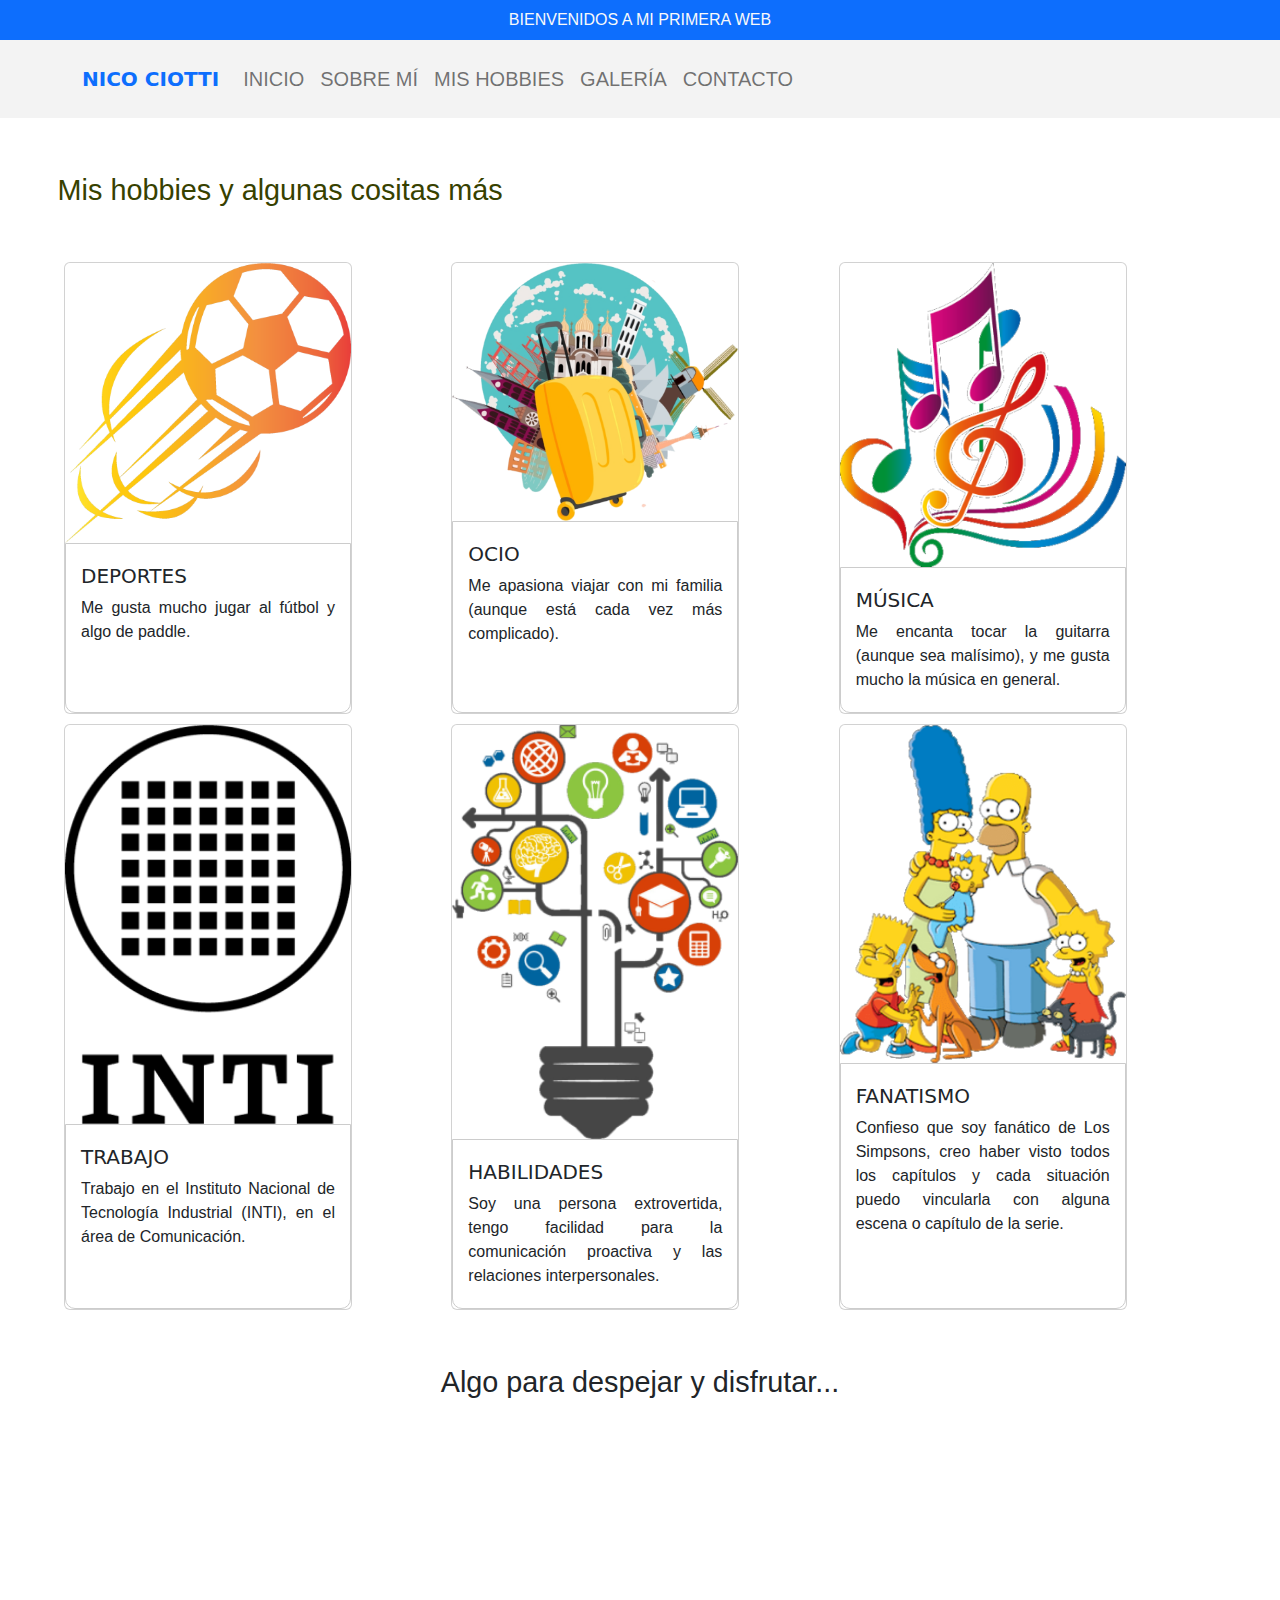
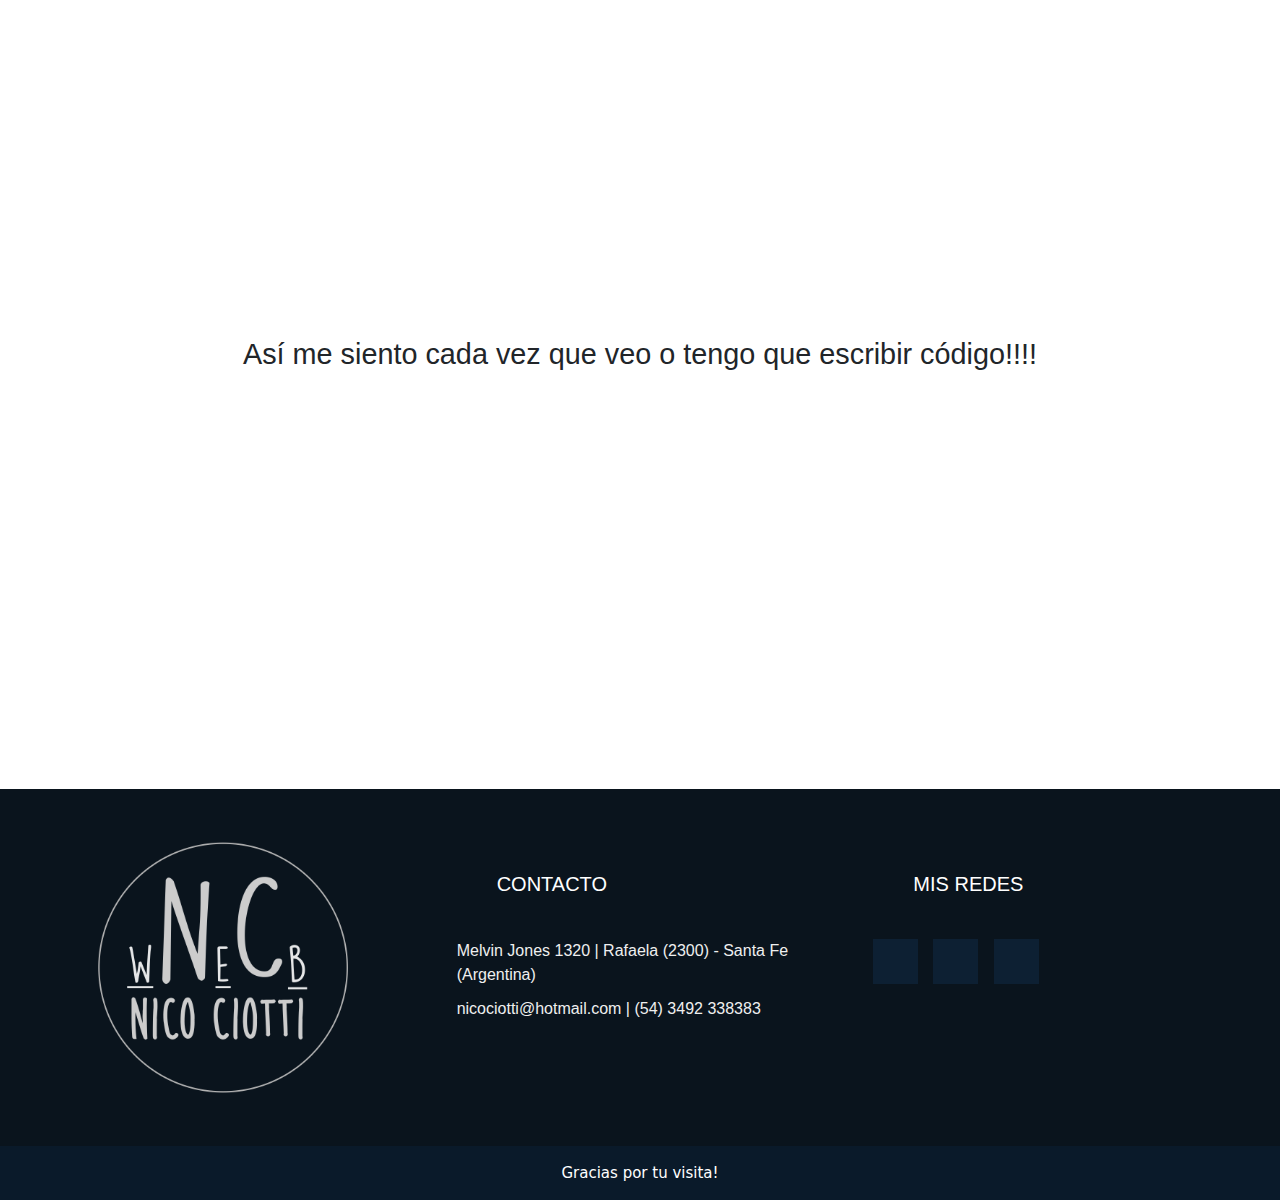
<file: Pages/Mis hobbies.html>
<!DOCTYPE html>
<html lang="en">

<head>
    <meta charset="UTF-8">
    <meta http-equiv="X-UA-Compatible" content="IE=edge">
    <meta name="viewport" content="width=device-width, initial-scale=1.0">
    <title>Mi primera web</title>
    <link rel="stylesheet" href="../CSS/bootstrap.css">
    <link rel="stylesheet" href="../CSS/Estilos.css">
</head>


<body>
    <header class="container-fluid bg-primary d-flex justify-content-center">
        <p class="text-light mb-0 p-2 fs-6">BIENVENIDOS A MI PRIMERA WEB</p>
    </header>

    <nav class="navbar navbar-expand-lg navbar-light p-3" id="menu">
        <div class="container">
            <a class="navbar-brand" href="#">
                <span class="fs-5 text-primary fw-bold">NICO CIOTTI</span>
            </a>
            <button class="navbar-toggler" type="button" data-bs-toggle="collapse"
                data-bs-target="#navbarSupportedContent" aria-controls="navbarSupportedContent" aria-expanded="false"
                aria-label="Toggle navigation">
                <span class="navbar-toggler-icon"></span>
            </button>

            <div class="collapse navbar-collapse" id="navbarSupportedContent">

                <ul class="navbar-nav me-auto mb-2 mb-lg-0">
                    <li class="nav-item">
                        <a class="nav-link" aria-current="page" href="../Index.html">INICIO</a>
                    </li>
                    <li class="nav-item">
                        <a class="nav-link" href="./Sobre mí.html">Sobre mí</a>
                    </li>
                    <li class="nav-item">
                        <a class="nav-link" href="./Mis hobbies.html">Mis hobbies</a>
                    </li>
                    <li class="nav-item">
                        <a class="nav-link" href="./Galería.html">Galería</a>
                    </li>
                    <li class="nav-item">
                        <a class="nav-link" href="./Contacto.html">Contacto</a>
                    </li>
                </ul>
            </div>

        </div>
    </nav>

    <h1 id="título">Mis hobbies y algunas cositas más</h1>
    <div class="contenedor-card">
        <div class="card" style="width: 18rem;">
            <img src="../Assets/Imágenes/Cards/card-1.png" class="card-img-top" alt="...">
            <div class="card-body">
                <h5 class="card-title">DEPORTES</h5>
                <p class="card-text">Me gusta mucho jugar al fútbol y algo de paddle.</p>
            </div>
        </div>
        <div class="card" style="width: 18rem;">
            <img src="../Assets/Imágenes/Cards/card-2.png" class="card-img-top" alt="...">
            <div class="card-body">
                <h5 class="card-title">OCIO</h5>
                <p class="card-text">Me apasiona viajar con mi familia (aunque está cada vez más complicado).</p>
            </div>
        </div>
        <div class="card" style="width: 18rem;">
            <img src="../Assets/Imágenes/Cards/card-3.png" class="card-img-top" alt="...">
            <div class="card-body">
                <h5 class="card-title">MÚSICA</h5>
                <p class="card-text">Me encanta tocar la guitarra (aunque sea malísimo), y me gusta mucho la música en
                    general.</p>
            </div>
        </div>
        <div class="card" style="width: 18rem;">
            <img src="../Assets/Imágenes/Cards/card-4.png" class="card-img-top" alt="...">
            <div class="card-body">
                <h5 class="card-title">TRABAJO</h5>
                <p class="card-text">Trabajo en el Instituto Nacional de Tecnología Industrial (INTI), en el área de
                    Comunicación.</p>
            </div>
        </div>
        <div class="card" style="width: 18rem;">
            <img src="../Assets/Imágenes/Cards/card-5.png" class="card-img-top" alt="...">
            <div class="card-body">
                <h5 class="card-title">HABILIDADES</h5>
                <p class="card-text">Soy una persona extrovertida, tengo facilidad para la comunicación proactiva y
                    las
                    relaciones interpersonales.</p>
            </div>
        </div>
        <div class="card" style="width: 18rem;">
            <img src="../Assets/Imágenes/Cards/card-6.png" class="card-img-top" alt="...">
            <div class="card-body">
                <h5 class="card-title">FANATISMO</h5>
                <p class="card-text">Confieso que soy fanático de Los Simpsons, creo haber visto todos los capítulos
                    y
                    cada situación puedo vincularla con alguna escena o capítulo de la serie.</p>
            </div>
        </div>

    </div>

    <h3 class="título 4"> Algo para despejar y disfrutar...</h3>
   <br>
    <div class="lista-música">
        <iframe src="https://open.spotify.com/embed/playlist/37i9dQZF1E4FhRRLh0mmxG?utm_source=generator" width="100%"
            height="380" frameBorder="0" allowfullscreen=""
            allow="autoplay; clipboard-write; encrypted-media; fullscreen; picture-in-picture"></iframe>
    </div>
    <br>
    <h3 class="título 5"> Así me siento cada vez que veo o tengo que escribir código!!!!</h3>
    <br>
    <div class="video-mojo">

        <iframe width="560" height="315" src="https://www.youtube.com/embed/OuD3m9B0mKg" title="YouTube video player"
            frameborder="0"
            allow="accelerometer; autoplay; clipboard-write; encrypted-media; gyroscope; picture-in-picture; web-share"
            allowfullscreen>
        </iframe>

    </div>
    <br>

    <footer class="pie-pagina">
        <div class="grupo-1">
            <div class="box">
                <figure>
                    <a href="#">
                        <img src="../Assets/Imágenes/logo.png" alt="Logo Nico">
                    </a>
                </figure>
            </div>
            <div class="box">
                <h2>CONTACTO</h2>
                <p>Melvin Jones 1320 | Rafaela (2300) - Santa Fe (Argentina)</p>
                <p>nicociotti@hotmail.com | (54) 3492 338383</p>
            </div>
            <div class="box">
                <h2>MIS REDES</h2>
                <div class="red-social">
                    <a href="https://www.facebook.com/nicociotti" class="fa fa-facebook"></a>
                    <a href="https://www.instagram.com/nico_ciotti/" class="fa fa-instagram"></a>
                    <a href="https://www.linkedin.com/in/nico-ciotti/" class="fa fa-linkedin"></a>
                </div>
            </div>
        </div>
        <div class="grupo-2">
            <small>Gracias por tu visita!</small>
        </div>
    </footer>

    <script src="https://cdn.jsdelivr.net/npm/bootstrap@5.2.3/dist/js/bootstrap.bundle.min.js"
        integrity="sha384-kenU1KFdBIe4zVF0s0G1M5b4hcpxyD9F7jL+jjXkk+Q2h455rYXK/7HAuoJl+0I4"
        crossorigin="anonymous"></script>

</body>

</html>
</file>
<file: CSS/Estilos.css>
@import url('https://fonts.googleapis.com/css2?family=Montserrat&display=swap');

/* NAVBAR */

nav {
  float: initial;
}

nav ul {
  list-style: none;
  overflow: hidden;
}

nav ul li {
  float: left;
  font-family: 'Gill Sans', 'Gill Sans MT', Calibri, 'Trebuchet MS', sans-serif;
  font-size: 20px;
  text-transform: uppercase;
  width: max-content;

}

nav ul li a {
  display: flexbox;
  padding: 15px;
  color: #ffffff;
  text-decoration: solid;
}

nav ul li:hover {
  background: #fae5c4;
}

.navbar {
  background-color: rgb(243, 243, 243);
  display: block;
  position: sticky;

}


#título {
  color: rgb(55, 65, 0)
}

.main {
  background-color: #ccc;
}

.border {
  border: 1px solid
}

.contenido {
  width: 600px;
  height: 500px;
  position: left;
  overflow: scroll;
  border: 2px solid;
  border-color: #eca023;
  border-style: groove;
  font-size: medium;

}

.contenido_p {
  margin: 5px;
}

.contenido2 {
  background-color: #ccc;
  border: 1px solid;
}

h1 {
  font-family: 'Gill Sans', 'Gill Sans MT', Calibri, 'Trebuchet MS', sans-serif;
  font-size: calc(1em + 1vw);
  line-height: 1em;
  padding: 1em;
  margin: 1em;
}

h2 {
  font-family: 'Gill Sans', 'Gill Sans MT', Calibri, 'Trebuchet MS', sans-serif;
  font-size: calc(1em + 1vw);
  line-height: 1em;
  padding: 1em;
  margin: 1em;
  text-align: left
}

h3 {
  font-family: 'Gill Sans', 'Gill Sans MT', Calibri, 'Trebuchet MS', sans-serif;
  font-size: calc(1em + 1vw);
  line-height: 1em;
  padding: 1em;
  margin: 1em;
  text-align: center;
}

p {
  font-family: 'Gill Sans', 'Gill Sans MT', Calibri, 'Trebuchet MS', sans-serif;
}

.contenedor {
  display: flex;
  justify-content: center;
  align-items: center;
}

.imagen7 {
  width: 450px;
  margin: auto;
  border-radius: 15px;
}

.párrafo {
  margin-left: 0;
  width: 600px;
  height: 450px;
  border: solid rgb(194, 190, 190) 2px;
  border-radius: 5px;
  overflow: scroll;
}

.video-oli {
  display: flex;
  justify-content: center;
  align-items: center;
}


img {
  display: flexbox;
  width: auto;
  height: auto;
  justify-content: center;
}

/* Estilos galería de imágenes */

* {
  margin: 0;
  padding: 0;
  box-sizing: border-box;
}

#título-galería {
  text-align: center;

}

.container-img {
  width: 100%;
  max-width: 1100px;
  margin: auto;
  margin-top: 60px;
  margin-bottom: 60px;
  display: grid;
  grid-template-columns: repeat(3, 1fr);
  grid-template-rows: 250px;
  grid-gap: 20px;
}

.container-img .box-img figure {
  width: 100%;
  height: 100%;
}

.container-img .box-img img {
  width: 100%;
  height: 100%;
  object-fit: cover;
  border-radius: 5px;
}

.container-img .box-img:nth-child(1) {
  grid-column-start: span 2;
}

.container-img .box-img:nth-child(4) {
  grid-row-start: span 2;
}

@media screen and (max-width:800px) {
  .container-img {
    width: 95%;
    grid-template-columns: repeat(2, 1fr);
    grid-gap: 10px;
    grid-template-rows: 200px;
  }

  .container-img .box-img:nth-child(1) {
    grid-column-start: span 1;
  }
}

@media screen and (max-width:500px) {
  .container-img {
    width: 90%;
    grid-template-columns: repeat(1, 1fr);
  }

  .container-img .box-img img {
    height: 200px;
  }
}

/* Estilos footer */

.pie-pagina {
  width: 100%;
  background-color: #0a141d;
}

.pie-pagina .grupo-1 {
  width: 100%;
  max-width: 1200px;
  margin: auto;
  display: grid;
  grid-template-columns: repeat(3, 1fr);
  grid-gap: 50px;
  padding: 45px 0px;
}

.pie-pagina .grupo-1 .box figure {
  width: 100%;
  height: 100%;
  display: flex;
  justify-content: center;
  align-items: center;
}

.pie-pagina .grupo-1 .box figure img {
  width: 250px;
}

.pie-pagina .grupo-1 .box h2 {
  color: #fff;
  margin-bottom: 25px;
  font-size: 20px;
}

.pie-pagina .grupo-1 .box p {
  color: #efefef;
  margin-bottom: 10px;
}

.pie-pagina .grupo-1 .red-social a {
  display: inline-block;
  text-decoration: none;
  width: 45px;
  height: 45px;
  line-height: 45px;
  color: #fff;
  margin-right: 10px;
  background-color: #0d2033;
  text-align: center;
  transition: all 300ms ease;
}

.pie-pagina .grupo-1 .red-social a:hover {
  color: aqua;
}

.pie-pagina .grupo-2 {
  background-color: #0a1a2a;
  padding: 15px 10px;
  text-align: center;
  color: #fff;
}

.pie-pagina .grupo-2 small {
  font-size: 15px;
}

@media screen and (max-width:800px) {
  .pie-pagina .grupo-1 {
    width: 90%;
    grid-template-columns: repeat(1, 1fr);
    grid-gap: 30px;
    padding: 35px 0px;
  }
}

/* Tarjetas */

.contenedor-card {
  width: 90%;
  max-width: 1200px;
  margin: 0 auto;
  display: grid;
  grid-template-columns: repeat(3, 1fr);
  gap: 10px;
}


.card-img-top {
  width: 100%;
  display: block;
}

.card-body {
  border-radius: 0 0 10px 10px;
  background-color: #fff;
  padding: 20px 15px;
  text-align: justify;
  border: 1px solid #ccc;
}

@media(max-width: 480px) {

  .contenedor-card {
    display: flex;
    flex-direction: column;
    gap: 10px;
  }

  .card {
    display: flex;
    flex-direction: column;
  }

  .card-body {
    flex-grow: 1;
    display: flex;
    flex-direction: column;
  }

}

.grid-galeria {
  display: grid;
  padding: 15px;
  grid-template-columns: repeat(2, auto) 1fr;
  grid-template-rows: repeat(3, auto) 1fr;
  gap: 10px;
}

.btn-secondary {
  background-color: red;
}

/* LISTA MÚSICA */

.lista-música {
  width: 50%;
  position: relative;
  display: flex;
  justify-content: center;
  align-items: center;
 
}


/* VIDEO */

.video-mojo {
  width: 100%;
  position: relative;
  display: flex;
  justify-content: center;
  align-items: center;
}
</file>
